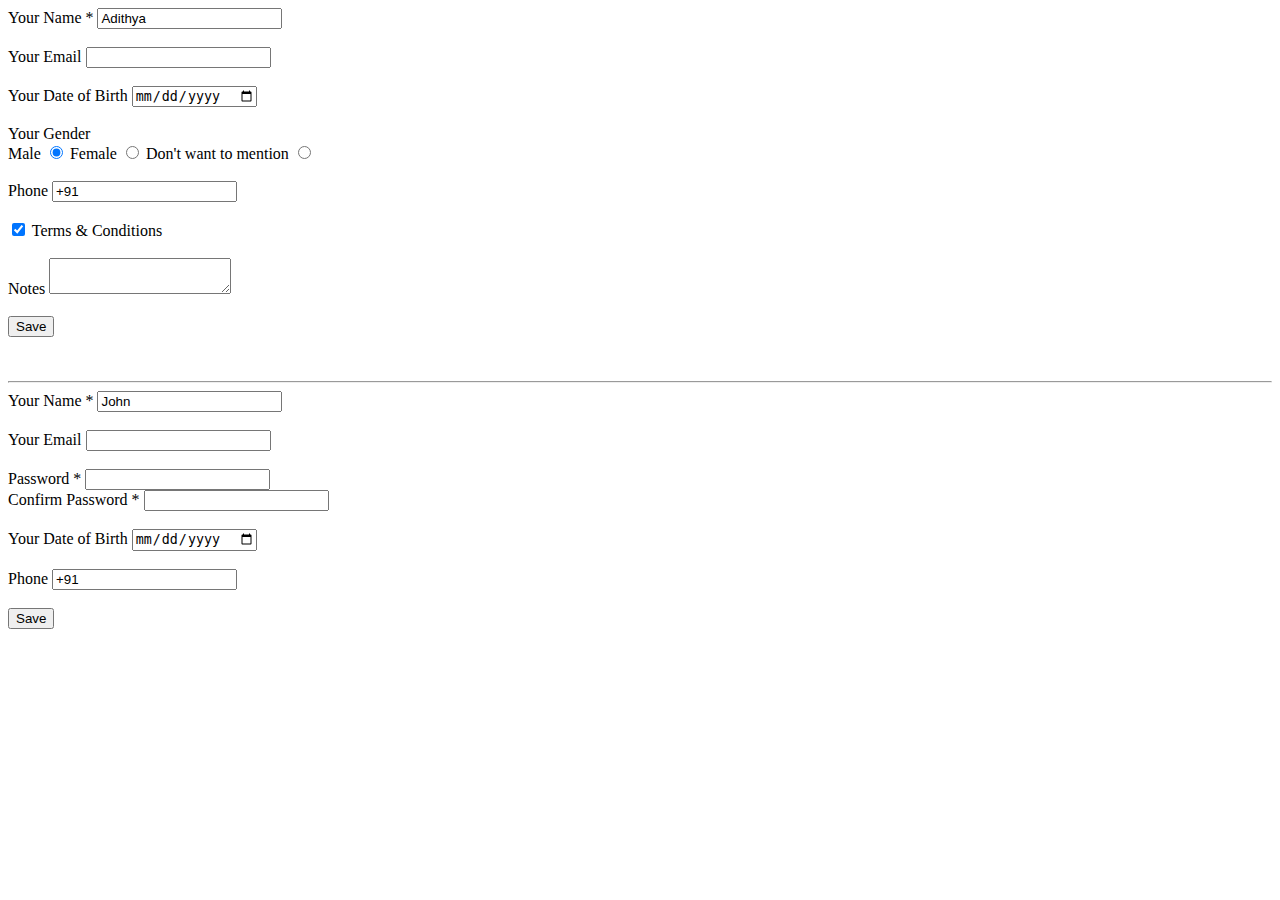
<file: form.html>
<!DOCTYPE html>
<html lang="en">
<head>
    <meta charset="UTF-8">
    <meta name="viewport" content="width=device-width, initial-scale=1.0">
    <title>Forms</title>
</head>
<body>
    <form action="" name="Registrationform" autocomplete="on">
        <label>Your Name *</label>
        <input type="text" name="txtName" value="Adithya" required>
        <br /><br />
        <label>Your Email</label>
        <input type="email" name="txtEmail" id="txtEmail" readonly>
        <br /><br />
        <label>Your Date of Birth</label>
        <input type="date" name="txtDateOfBirth">
        <br /><br />


        <label>Your Gender</label>
        <br />
        <label for="radioMale">Male</label>
        <input type="radio" name="radioGender" id="radioMale" checked="true">
        <label>Female</label>
        <input type="radio" name="radioGender" id="radioFemale">
        <label>Don't want to mention</label>
        <input type="radio" name="radioGender" id="radioDont">

        <br /><br />
        <label>Phone</label>
        <input type="tel" name="telPhone" value="+91">

        <br /><br />
        <input type="checkbox" name="chkTerms" checked="true">
        <label>Terms & Conditions</label>

        <br /><br />
        <label for="txtNotes">Notes</label>
        <textarea name="txtNotes"></textarea>

        <br />
        <br />
        <input type="submit" value="Save" />

        <br/><br/><br/>
        <hr>

        <form action="" name="SigninForm" autocomplete="on">
            <label>Your Name *</label>
            <input type="text" name="txtName" value="John" required>
            <br /><br />
            <label>Your Email</label>
            <input type="email" name="txtEmail" id="txtEmail" readonly>
            <br /><br />
            <label for="txtPassword">Password *</label>
            <input type="password" name="txtPassword" required><br/>
            <label for="txtPassword">Confirm Password *</label>
            <input type="password" name="txtPassword" required>
            <br /><br />
            <label>Your Date of Birth</label>
            <input type="date" name="txtDateOfBirth">


    
            <br /><br />
            <label>Phone</label>
            <input type="tel" name="telPhone" value="+91">
    
            <br /><br />
            <input type="submit" value="Save" />
</body>
</html>
</file>
